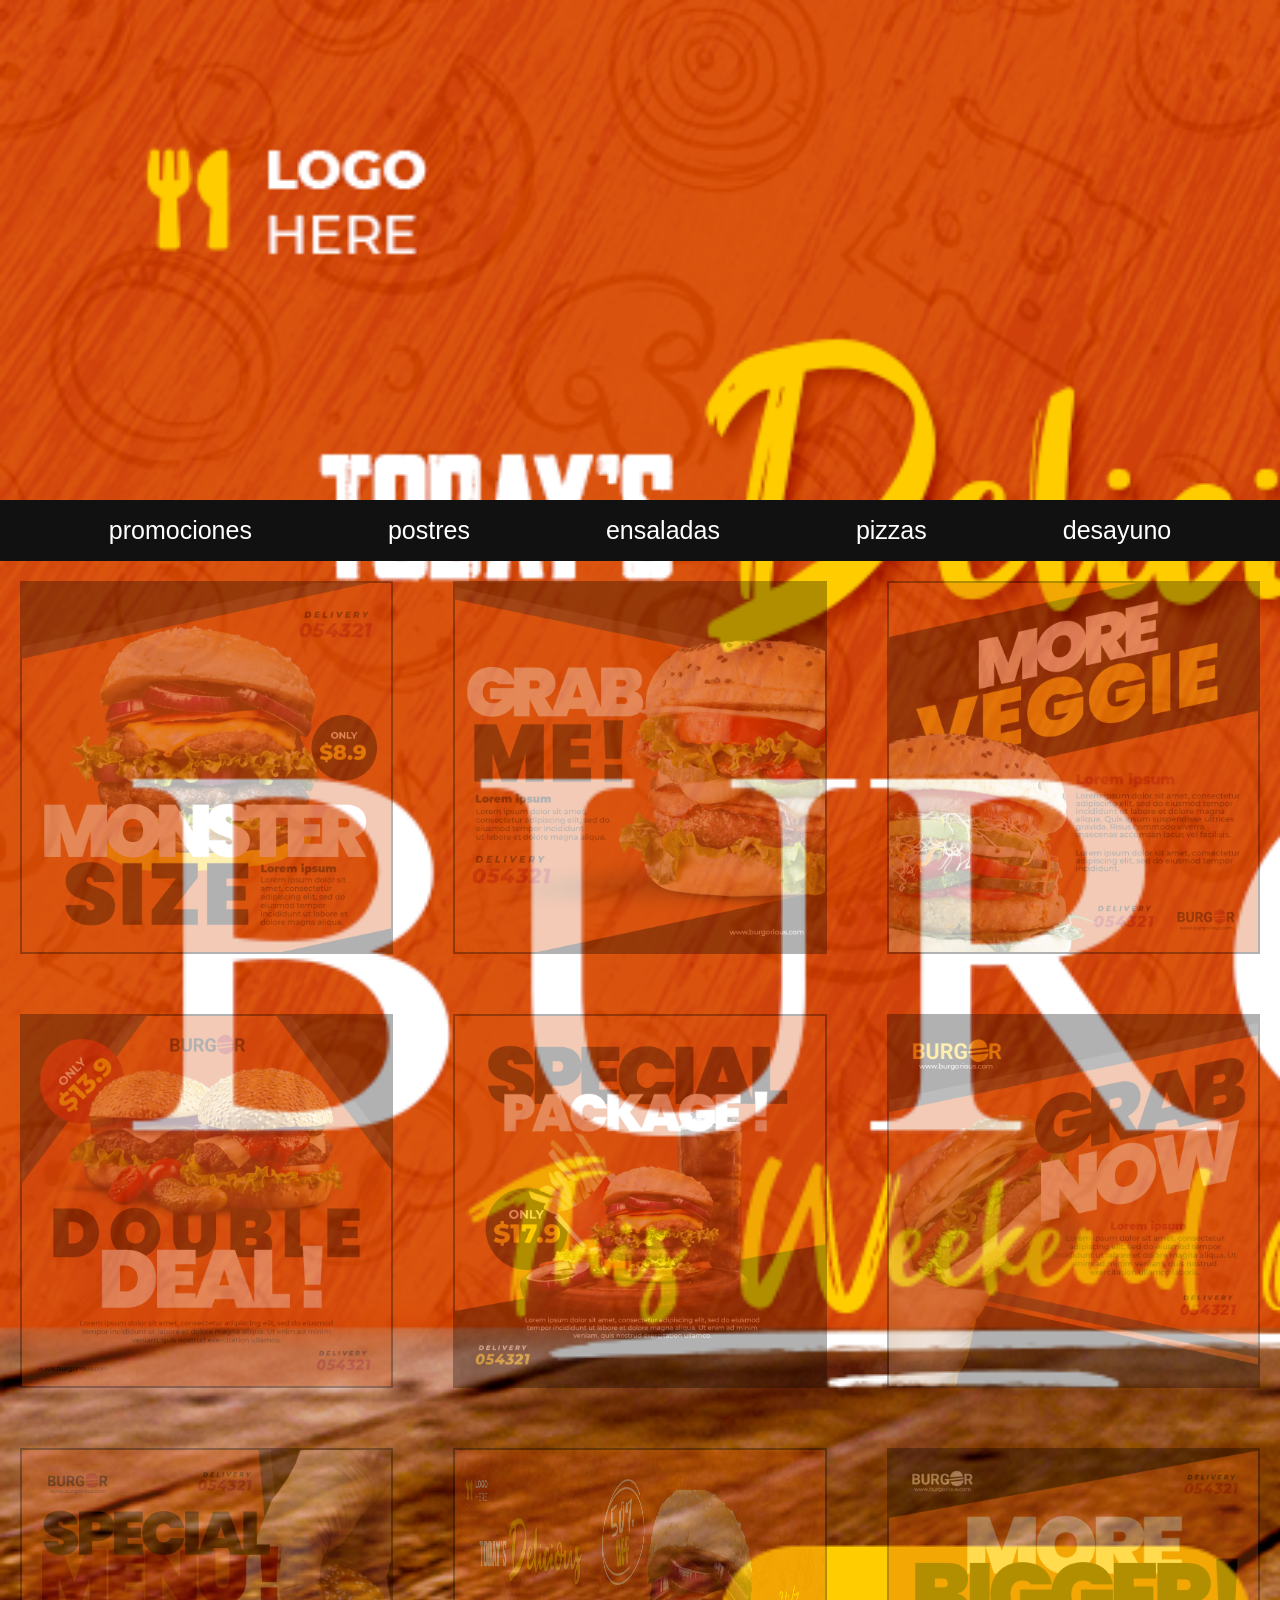
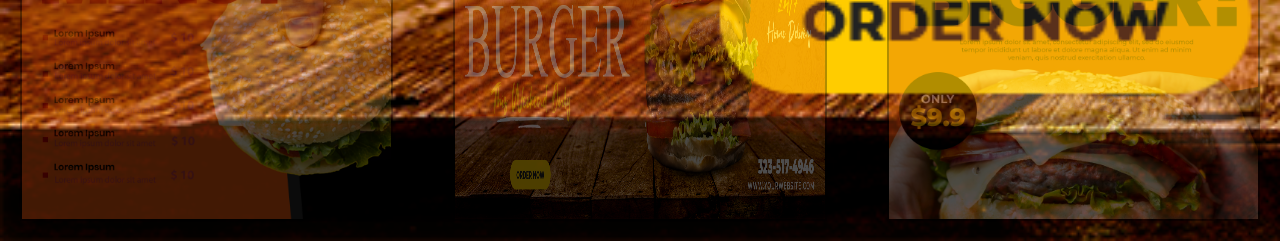
<file: index.html>
<!DOCTYPE html>
<html lang="en">
<head>
    <meta charset="UTF-8">
    <meta name="viewport" content="width=device-width, initial-scale=1.0">
    <title>Document</title>
    <link rel="stylesheet" href="style2.css">
</head>
<body>
    <div class="menu">
        <ul>
            <li><a href="#"> promociones</a> </li>
            <li><a href="#"> postres</a> </li>
            <li><a href="#"> ensaladas</a> </li>
            <li><a href="#"> pizzas</a> </li>
            <li><a href="#"> desayuno</a> </li>
        </ul>
    </div>
    <div class="galeria">
        <img src="1.png" alt="hamburguesa">
         <img src="2.png" alt="hamburguesa">
         <img src="3.png" alt="hamburguesa">
         <img src="4.png" alt="hamburguesa">
          <img src="5.png" alt="hamburguesa">
           <img src="6.png" alt="hamburguesa">
         <img src="7.png" alt="hamburguesa">
         <img src="Banner.png" alt="hamburguesa">
           <img src="9.png" alt="hamburguesa">
    </div>
</body>
</html>
</file>
<file: style2.css>
*{margin:0%;
    padding: 0%;
    box-sizing: border-box;
}

body{
    background-image:url(Banner.png);
    background-repeat: no-repeat;
    background-size: 1366px;
    background-size: cover;
    background-color: #d54b0d ;

}
.galeria{
    width: 100%;
    margin-top: 0px;
    display: flex;
    flex-wrap: wrap;
    justify-content: center;
    gap: 20px;
}

.galeria img{
    vertical-align: top ;
    width: 300px;
    max-width: 100%;
    flex: 1 1 300px;
    margin: 20px;
    opacity: 0.3;
    border: 2px solid #000;
    transition: opacity 0.3s ease;
}
.galeria img:hover{
    border: 1px solid #000;
    opacity: 1;
}


.menu{
    margin-top: 500px;
    margin-bottom: 0%;
}
ul{
    list-style-type: none;
    display: flex;
    flex-wrap: wrap;
    margin: 0;
    padding: 0;
    overflow: hidden;
    justify-content: center;
    background-color: #111;
}


li a {
    display: block;
    color: white;
    text-align: center;
    padding: 16px 68px;
    text-decoration: none;
    font-family: 'Gill Sans', 'Gill Sans MT', Calibri, 'Trebuchet MS', sans-serif;
    font-size: 25px;

}

li a:hover {
    background-color: #fdfdfd65;
}
@media (max-width: 768px) {
.menu {
margin-top: 200px;
}
li a {
padding: 12px 24px;
font-size: 20px;
}
.galeria img {
flex: 1 1 100%;
}
}
@media (max-width: 480px) {
li a {
padding: 10px 16px;
font-size: 16px;
}
}
</file>
